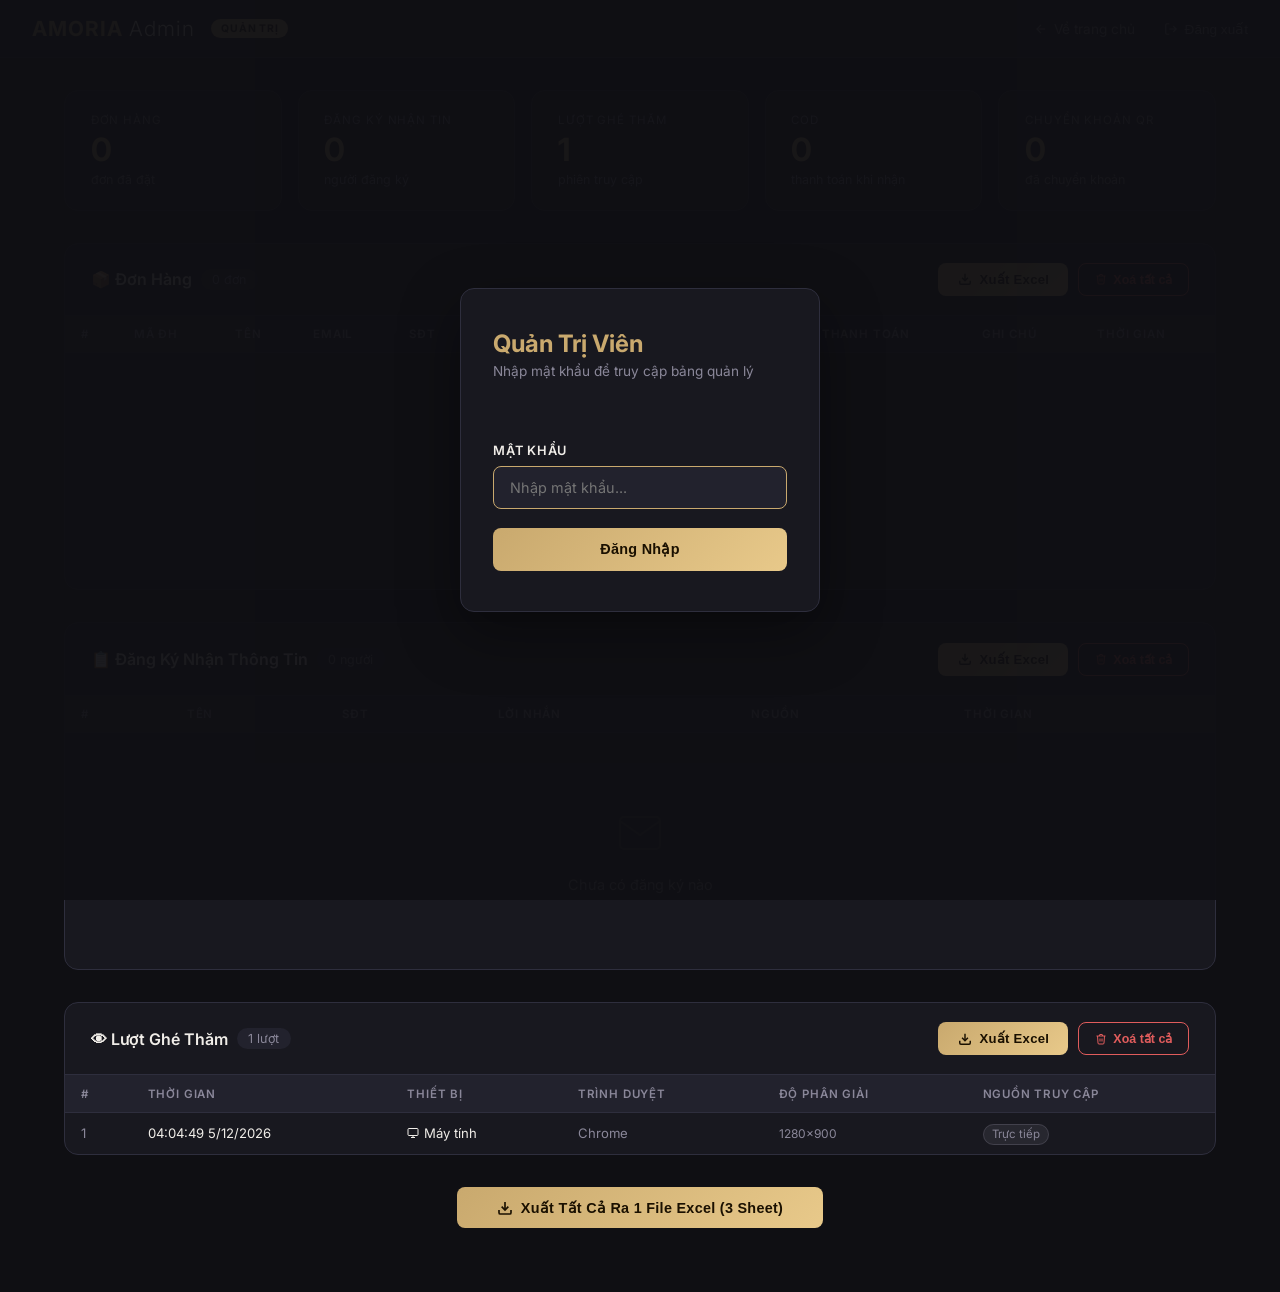
<file: admin.html>
<!DOCTYPE html>
<html lang="vi">

<head>
  <meta charset="UTF-8" />
  <meta name="viewport" content="width=device-width, initial-scale=1.0" />
  <title>Amoria — Quản Trị</title>
  <link rel="preconnect" href="https://fonts.googleapis.com" />
  <link href="https://fonts.googleapis.com/css2?family=Inter:wght@300;400;500;600;700&display=swap" rel="stylesheet" />
  <script src="https://cdn.sheetjs.com/xlsx-0.20.3/package/dist/xlsx.full.min.js"></script>
  <style>
    *,
    *::before,
    *::after {
      box-sizing: border-box;
      margin: 0;
      padding: 0;
    }

    :root {
      --bg: #0f0f13;
      --surface: #18181f;
      --surface2: #22222d;
      --border: #2e2e3d;
      --accent: #c9a96e;
      --accent2: #e8c98a;
      --text: #f0ede8;
      --muted: #8a8799;
      --danger: #e05c5c;
      --success: #4caf82;
      --radius: 14px;
    }

    body {
      font-family: 'Inter', sans-serif;
      background: var(--bg);
      color: var(--text);
      min-height: 100vh;
    }

    /* ── HEADER ── */
    .admin-header {
      background: var(--surface);
      border-bottom: 1px solid var(--border);
      padding: 1rem 2rem;
      display: flex;
      align-items: center;
      gap: 1rem;
      position: sticky;
      top: 0;
      z-index: 100;
    }

    .admin-header .logo {
      font-size: 1.3rem;
      font-weight: 700;
      letter-spacing: .05em;
      color: var(--accent);
    }

    .admin-header .logo span {
      color: var(--text);
      font-weight: 300;
    }

    .admin-header .badge {
      background: var(--accent);
      color: #1a1000;
      font-size: .65rem;
      font-weight: 700;
      padding: .2rem .6rem;
      border-radius: 99px;
      text-transform: uppercase;
      letter-spacing: .08em;
    }

    .admin-header .back-link {
      margin-left: auto;
      font-size: .85rem;
      color: var(--muted);
      text-decoration: none;
      display: flex;
      align-items: center;
      gap: .4rem;
      transition: color .2s;
    }

    .admin-header .back-link:hover {
      color: var(--accent);
    }

    /* ── LAYOUT ── */
    .admin-body {
      max-width: 1200px;
      margin: 0 auto;
      padding: 2rem 1.5rem 4rem;
    }

    /* ── STAT CARDS ── */
    .stats-row {
      display: grid;
      grid-template-columns: repeat(auto-fit, minmax(180px, 1fr));
      gap: 1rem;
      margin-bottom: 2rem;
    }

    .stat-card {
      background: var(--surface);
      border: 1px solid var(--border);
      border-radius: var(--radius);
      padding: 1.4rem 1.6rem;
      display: flex;
      flex-direction: column;
      gap: .4rem;
      transition: border-color .2s;
    }

    .stat-card:hover {
      border-color: var(--accent);
    }

    .stat-card .stat-label {
      font-size: .72rem;
      color: var(--muted);
      text-transform: uppercase;
      letter-spacing: .08em;
    }

    .stat-card .stat-value {
      font-size: 2rem;
      font-weight: 700;
      color: var(--accent);
      line-height: 1;
    }

    .stat-card .stat-sub {
      font-size: .78rem;
      color: var(--muted);
    }

    /* ── SECTION ── */
    .section {
      background: var(--surface);
      border: 1px solid var(--border);
      border-radius: var(--radius);
      overflow: hidden;
      margin-bottom: 2rem;
    }

    .section-header {
      display: flex;
      align-items: center;
      justify-content: space-between;
      padding: 1.2rem 1.6rem;
      border-bottom: 1px solid var(--border);
      flex-wrap: wrap;
      gap: .8rem;
    }

    .section-header h2 {
      font-size: 1rem;
      font-weight: 600;
    }

    .section-header .count {
      font-size: .78rem;
      background: var(--surface2);
      color: var(--muted);
      padding: .2rem .7rem;
      border-radius: 99px;
    }

    /* ── BUTTONS ── */
    .btn-export {
      display: inline-flex;
      align-items: center;
      gap: .5rem;
      padding: .55rem 1.2rem;
      background: linear-gradient(135deg, #c9a96e, #e8c98a);
      color: #1a1000;
      font-size: .82rem;
      font-weight: 700;
      border: none;
      border-radius: 8px;
      cursor: pointer;
      transition: opacity .2s, transform .15s;
      letter-spacing: .02em;
    }

    .btn-export:hover {
      opacity: .9;
      transform: translateY(-1px);
    }

    .btn-export:active {
      transform: translateY(0);
    }

    .btn-clear {
      display: inline-flex;
      align-items: center;
      gap: .4rem;
      padding: .5rem 1rem;
      background: transparent;
      color: var(--danger);
      font-size: .78rem;
      font-weight: 600;
      border: 1px solid var(--danger);
      border-radius: 8px;
      cursor: pointer;
      transition: background .2s;
    }

    .btn-clear:hover {
      background: rgba(224, 92, 92, .1);
    }

    /* ── TABLE ── */
    .table-wrap {
      overflow-x: auto;
    }

    table {
      width: 100%;
      border-collapse: collapse;
      font-size: .82rem;
    }

    thead th {
      background: var(--surface2);
      padding: .7rem 1rem;
      text-align: left;
      font-weight: 600;
      color: var(--muted);
      font-size: .72rem;
      text-transform: uppercase;
      letter-spacing: .07em;
      white-space: nowrap;
      border-bottom: 1px solid var(--border);
    }

    tbody tr {
      border-bottom: 1px solid var(--border);
      transition: background .15s;
    }

    tbody tr:last-child {
      border-bottom: none;
    }

    tbody tr:hover {
      background: var(--surface2);
    }

    tbody td {
      padding: .75rem 1rem;
      vertical-align: middle;
      color: var(--text);
    }

    tbody td.muted {
      color: var(--muted);
    }

    .ref-badge {
      font-family: monospace;
      font-size: .78rem;
      background: var(--surface2);
      border: 1px solid var(--border);
      padding: .2rem .6rem;
      border-radius: 6px;
      color: var(--accent);
    }

    .pay-badge {
      font-size: .72rem;
      padding: .2rem .6rem;
      border-radius: 99px;
      font-weight: 600;
    }

    .pay-badge.cod {
      background: rgba(76, 175, 130, .12);
      color: var(--success);
    }

    .pay-badge.qr {
      background: rgba(201, 169, 110, .12);
      color: var(--accent);
    }

    /* ── EMPTY STATE ── */
    .empty-state {
      text-align: center;
      padding: 4rem 2rem;
      color: var(--muted);
    }

    .empty-state svg {
      opacity: .3;
      margin-bottom: 1rem;
    }

    .empty-state p {
      font-size: .9rem;
    }

    /* ── TOAST ── */
    #toast {
      position: fixed;
      bottom: 2rem;
      right: 2rem;
      background: var(--success);
      color: #fff;
      padding: .8rem 1.4rem;
      border-radius: 10px;
      font-size: .85rem;
      font-weight: 600;
      opacity: 0;
      transform: translateY(10px);
      transition: all .3s;
      pointer-events: none;
      z-index: 999;
    }

    #toast.show {
      opacity: 1;
      transform: translateY(0);
    }

    /* ── LOGIN MODAL ── */
    .login-overlay {
      position: fixed;
      top: 0;
      left: 0;
      right: 0;
      bottom: 0;
      background: rgba(15, 15, 19, 0.95);
      display: flex;
      align-items: center;
      justify-content: center;
      z-index: 9999;
      opacity: 0;
      visibility: hidden;
      transition: opacity .3s, visibility .3s;
    }

    .login-overlay.show {
      opacity: 1;
      visibility: visible;
    }

    .login-modal {
      background: var(--surface);
      border: 1px solid var(--border);
      border-radius: var(--radius);
      padding: 2.5rem 2rem;
      width: 100%;
      max-width: 360px;
      box-shadow: 0 20px 60px rgba(0, 0, 0, .4);
      animation: slideUp .3s ease-out;
    }

    @keyframes slideUp {
      from {
        opacity: 0;
        transform: translateY(20px);
      }
      to {
        opacity: 1;
        transform: translateY(0);
      }
    }

    .login-modal-title {
      font-size: 1.5rem;
      font-weight: 700;
      margin-bottom: 0.3rem;
      color: var(--accent);
    }

    .login-modal-desc {
      font-size: 0.85rem;
      color: var(--muted);
      margin-bottom: 1.8rem;
    }

    .login-form-group {
      margin-bottom: 1.2rem;
    }

    .login-form-group label {
      display: block;
      font-size: 0.8rem;
      font-weight: 600;
      margin-bottom: 0.5rem;
      text-transform: uppercase;
      letter-spacing: .06em;
      color: var(--text);
    }

    .login-form-group input {
      width: 100%;
      padding: 0.75rem 1rem;
      background: var(--surface2);
      border: 1px solid var(--border);
      border-radius: 8px;
      color: var(--text);
      font-size: 0.9rem;
      transition: border-color .2s;
      font-family: 'Inter', sans-serif;
    }

    .login-form-group input:focus {
      outline: none;
      border-color: var(--accent);
    }

    .login-btn-submit {
      width: 100%;
      padding: 0.85rem 1.2rem;
      background: linear-gradient(135deg, #c9a96e, #e8c98a);
      color: #1a1000;
      font-size: 0.9rem;
      font-weight: 700;
      border: none;
      border-radius: 8px;
      cursor: pointer;
      transition: opacity .2s, transform .15s;
      letter-spacing: .02em;
    }

    .login-btn-submit:hover {
      opacity: 0.9;
      transform: translateY(-1px);
    }

    .login-btn-submit:active {
      transform: translateY(0);
    }

    .login-btn-submit:disabled {
      opacity: 0.5;
      cursor: not-allowed;
    }

    .login-error {
      font-size: 0.8rem;
      color: var(--danger);
      margin-bottom: 1rem;
      text-align: center;
      min-height: 1.2rem;
    }

    /* ── RESPONSIVE ── */
    @media (max-width: 600px) {
      .admin-header {
        padding: .8rem 1rem;
      }

      .admin-body {
        padding: 1rem .8rem 3rem;
      }

      .section-header {
        padding: 1rem;
      }

      .login-modal {
        padding: 2rem 1.5rem;
        max-width: 90%;
      }
    }
  </style>
</head>

<body>

  <!-- Login Modal -->
  <div class="login-overlay show" id="login-overlay">
    <div class="login-modal">
      <h2 class="login-modal-title">Quản Trị Viên</h2>
      <p class="login-modal-desc">Nhập mật khẩu để truy cập bảng quản lý</p>
      <form id="login-form">
        <div class="login-error" id="login-error"></div>
        <div class="login-form-group">
          <label for="login-password">Mật Khẩu</label>
          <input type="password" id="login-password" placeholder="Nhập mật khẩu..." required autocomplete="current-password" />
        </div>
        <button type="submit" class="login-btn-submit">Đăng Nhập</button>
      </form>
    </div>
  </div>

  <!-- Header -->
  <header class="admin-header">
    <span class="logo">AMORIA <span>Admin</span></span>
    <span class="badge">Quản Trị</span>
    <a class="back-link" href="index.html">
      <svg width="14" height="14" viewBox="0 0 24 24" fill="none" stroke="currentColor" stroke-width="2">
        <line x1="19" y1="12" x2="5" y2="12" />
        <polyline points="12 19 5 12 12 5" />
      </svg>
      Về trang chủ
    </a>
    <button class="back-link" onclick="logoutAdmin()" title="Đăng xuất" style="background:none;border:none;cursor:pointer;padding:0;margin-left:.8rem;">
      <svg width="14" height="14" viewBox="0 0 24 24" fill="none" stroke="currentColor" stroke-width="2">
        <path d="M9 21H5a2 2 0 01-2-2V5a2 2 0 012-2h4M16 17l5-5-5-5M21 12H9" />
      </svg>
      Đăng xuất
    </button>
  </header>

  <div class="admin-body">

    <!-- Stats -->
    <div class="stats-row" id="stats-row">
      <div class="stat-card">
        <div class="stat-label">Đơn Hàng</div>
        <div class="stat-value" id="stat-orders">0</div>
        <div class="stat-sub">đơn đã đặt</div>
      </div>
      <div class="stat-card">
        <div class="stat-label">Đăng Ký Nhận Tin</div>
        <div class="stat-value" id="stat-subs">0</div>
        <div class="stat-sub">người đăng ký</div>
      </div>
      <div class="stat-card">
        <div class="stat-label">Lượt Ghé Thăm</div>
        <div class="stat-value" id="stat-visits">0</div>
        <div class="stat-sub">phiên truy cập</div>
      </div>
      <div class="stat-card">
        <div class="stat-label">COD</div>
        <div class="stat-value" id="stat-cod">0</div>
        <div class="stat-sub">thanh toán khi nhận</div>
      </div>
      <div class="stat-card">
        <div class="stat-label">Chuyển Khoản QR</div>
        <div class="stat-value" id="stat-qr">0</div>
        <div class="stat-sub">đã chuyển khoản</div>
      </div>
    </div>

    <!-- ── BẢNG ĐƠN HÀNG ── -->
    <div class="section">
      <div class="section-header">
        <div style="display:flex;align-items:center;gap:.6rem;">
          <h2>📦 Đơn Hàng</h2>
          <span class="count" id="orders-count">0 đơn</span>
        </div>
        <div style="display:flex;gap:.6rem;flex-wrap:wrap;">
          <button class="btn-export" onclick="exportOrders()">
            <svg width="14" height="14" viewBox="0 0 24 24" fill="none" stroke="currentColor" stroke-width="2.5">
              <path d="M21 15v4a2 2 0 01-2 2H5a2 2 0 01-2-2v-4" />
              <polyline points="7 10 12 15 17 10" />
              <line x1="12" y1="15" x2="12" y2="3" />
            </svg>
            Xuất Excel
          </button>
          <button class="btn-clear" onclick="clearOrders()">
            <svg width="12" height="12" viewBox="0 0 24 24" fill="none" stroke="currentColor" stroke-width="2">
              <polyline points="3 6 5 6 21 6" />
              <path d="M19 6l-1 14a2 2 0 01-2 2H8a2 2 0 01-2-2L5 6" />
              <path d="M10 11v6M14 11v6" />
              <path d="M9 6V4a1 1 0 011-1h4a1 1 0 011 1v2" />
            </svg>
            Xoá tất cả
          </button>
        </div>
      </div>
      <div class="table-wrap">
        <table id="orders-table">
          <thead>
            <tr>
              <th>#</th>
              <th>Mã ĐH</th>
              <th>Tên</th>
              <th>Email</th>
              <th>SĐT</th>
              <th>Địa Chỉ</th>
              <th>Sản Phẩm</th>
              <th>Tổng</th>
              <th>Thanh Toán</th>
              <th>Ghi Chú</th>
              <th>Thời Gian</th>
            </tr>
          </thead>
          <tbody id="orders-body">
          </tbody>
        </table>
      </div>
    </div>

    <!-- ── BẢNG ĐĂNG KÝ NHẬN TIN ── -->
    <div class="section">
      <div class="section-header">
        <div style="display:flex;align-items:center;gap:.6rem;">
          <h2>📋 Đăng Ký Nhận Thông Tin</h2>
          <span class="count" id="subs-count">0 người</span>
        </div>
        <div style="display:flex;gap:.6rem;flex-wrap:wrap;">
          <button class="btn-export" onclick="exportSubs()">
            <svg width="14" height="14" viewBox="0 0 24 24" fill="none" stroke="currentColor" stroke-width="2.5">
              <path d="M21 15v4a2 2 0 01-2 2H5a2 2 0 01-2-2v-4" />
              <polyline points="7 10 12 15 17 10" />
              <line x1="12" y1="15" x2="12" y2="3" />
            </svg>
            Xuất Excel
          </button>
          <button class="btn-clear" onclick="clearSubs()">
            <svg width="12" height="12" viewBox="0 0 24 24" fill="none" stroke="currentColor" stroke-width="2">
              <polyline points="3 6 5 6 21 6" />
              <path d="M19 6l-1 14a2 2 0 01-2 2H8a2 2 0 01-2-2L5 6" />
              <path d="M10 11v6M14 11v6" />
              <path d="M9 6V4a1 1 0 011-1h4a1 1 0 011 1v2" />
            </svg>
            Xoá tất cả
          </button>
        </div>
      </div>
      <div class="table-wrap">
        <table id="subs-table">
          <thead>
            <tr>
              <th>#</th>
              <th>Tên</th>
              <th>SĐT</th>
              <th>Lời Nhắn</th>
              <th>Nguồn</th>
              <th>Thời Gian</th>
            </tr>
          </thead>
          <tbody id="subs-body">
          </tbody>
        </table>
      </div>
    </div>

    <!-- ── BẢNG LƯỢT XEM ── -->
    <div class="section">
      <div class="section-header">
        <div style="display:flex;align-items:center;gap:.6rem;">
          <h2>👁 Lượt Ghé Thăm</h2>
          <span class="count" id="visits-count">0 lượt</span>
        </div>
        <div style="display:flex;gap:.6rem;flex-wrap:wrap;">
          <button class="btn-export" onclick="exportVisits()">
            <svg width="14" height="14" viewBox="0 0 24 24" fill="none" stroke="currentColor" stroke-width="2.5">
              <path d="M21 15v4a2 2 0 01-2 2H5a2 2 0 01-2-2v-4" />
              <polyline points="7 10 12 15 17 10" />
              <line x1="12" y1="15" x2="12" y2="3" />
            </svg>
            Xuất Excel
          </button>
          <button class="btn-clear" onclick="clearVisits()">
            <svg width="12" height="12" viewBox="0 0 24 24" fill="none" stroke="currentColor" stroke-width="2">
              <polyline points="3 6 5 6 21 6" />
              <path d="M19 6l-1 14a2 2 0 01-2 2H8a2 2 0 01-2-2L5 6" />
              <path d="M10 11v6M14 11v6" />
              <path d="M9 6V4a1 1 0 011-1h4a1 1 0 011 1v2" />
            </svg>
            Xoá tất cả
          </button>
        </div>
      </div>
      <div class="table-wrap">
        <table id="visits-table">
          <thead>
            <tr>
              <th>#</th>
              <th>Thời Gian</th>
              <th>Thiết Bị</th>
              <th>Trình Duyệt</th>
              <th>Độ Phân Giải</th>
              <th>Nguồn Truy Cập</th>
            </tr>
          </thead>
          <tbody id="visits-body"></tbody>
        </table>
      </div>
    </div>

    <!-- Nút xuất tất cả -->
    <div style="text-align:center;margin-top:1rem;">
      <button class="btn-export" style="padding:.8rem 2.5rem;font-size:.9rem;" onclick="exportAll()">
        <svg width="16" height="16" viewBox="0 0 24 24" fill="none" stroke="currentColor" stroke-width="2.5">
          <path d="M21 15v4a2 2 0 01-2 2H5a2 2 0 01-2-2v-4" />
          <polyline points="7 10 12 15 17 10" />
          <line x1="12" y1="15" x2="12" y2="3" />
        </svg>
        Xuất Tất Cả Ra 1 File Excel (3 Sheet)
      </button>
    </div>

  </div>

  <!-- Toast -->
  <div id="toast">✔ Đã xuất file Excel!</div>

  <script>
    /* ════════════════════════════════════════
       AUTHENTICATION
    ════════════════════════════════════════ */
    var ADMIN_PASSWORD = 'Amoria@123';

    function loginAdmin(password) {
      if (password === ADMIN_PASSWORD) {
        var overlay = document.getElementById('login-overlay');
        if (overlay) overlay.classList.remove('show');
        return true;
      }
      return false;
    }

    function logoutAdmin() {
      var overlay = document.getElementById('login-overlay');
      var passwordInput = document.getElementById('login-password');
      if (overlay) overlay.classList.add('show');
      if (passwordInput) passwordInput.value = '';
    }

    // Khởi tạo kiểm tra xác thực khi trang load
    (function initAuth() {
      var overlay = document.getElementById('login-overlay');
      var form = document.getElementById('login-form');
      var passwordInput = document.getElementById('login-password');
      var errorMsg = document.getElementById('login-error');

      // Luôn hiển thị modal login khi vào trang
      if (overlay) overlay.classList.add('show');

      // Xử lý submit form
      if (form) {
        form.addEventListener('submit', function (e) {
          e.preventDefault();
          var password = passwordInput ? passwordInput.value : '';

          if (loginAdmin(password)) {
            // Đăng nhập thành công, làm mới dữ liệu
            render();
            if (errorMsg) errorMsg.textContent = '';
            if (passwordInput) passwordInput.value = '';
          } else {
            // Sai mật khẩu
            if (errorMsg) errorMsg.textContent = '❌ Mật khẩu không đúng. Vui lòng thử lại.';
            if (passwordInput) passwordInput.value = '';
          }
        });
      }

      // Focus vào password input
      if (passwordInput) passwordInput.focus();
    })();

    /* ════════════════════════════════════════
       DATA HELPERS
    ════════════════════════════════════════ */
    function getOrders() { try { return JSON.parse(localStorage.getItem('amoria_orders')) || []; } catch (e) { return []; } }
    function getSubs() { try { return JSON.parse(localStorage.getItem('amoria_subscriptions')) || []; } catch (e) { return []; } }
    function getVisits() { try { return JSON.parse(localStorage.getItem('amoria_visits')) || []; } catch (e) { return []; } }

    /* ════════════════════════════════════════
       RENDER
    ════════════════════════════════════════ */
    function render() {
      var orders = getOrders();
      var subs = getSubs();
      var visits = getVisits();

      /* Stats */
      document.getElementById('stat-orders').textContent = orders.length;
      document.getElementById('stat-subs').textContent = subs.length;
      document.getElementById('stat-visits').textContent = visits.length;
      document.getElementById('stat-cod').textContent = orders.filter(function (o) { return o.payment && o.payment.indexOf('COD') !== -1; }).length;
      document.getElementById('stat-qr').textContent = orders.filter(function (o) { return o.payment && o.payment.indexOf('QR') !== -1; }).length;
      document.getElementById('orders-count').textContent = orders.length + ' đơn';
      document.getElementById('subs-count').textContent = subs.length + ' người';
      document.getElementById('visits-count').textContent = visits.length + ' lượt';

      /* Orders table */
      var ob = document.getElementById('orders-body');
      if (!orders.length) {
        ob.innerHTML = '<tr><td colspan="11"><div class="empty-state"><svg width="48" height="48" viewBox="0 0 24 24" fill="none" stroke="currentColor" stroke-width="1"><path d="M6 2L3 6v14a2 2 0 002 2h14a2 2 0 002-2V6l-3-4z"/><line x1="3" y1="6" x2="21" y2="6"/><path d="M16 10a4 4 0 01-8 0"/></svg><p>Chưa có đơn hàng nào</p></div></td></tr>';
      } else {
        ob.innerHTML = orders.map(function (o, i) {
          var isCOD = o.payment && o.payment.indexOf('COD') !== -1;
          return '<tr>'
            + '<td class="muted">' + (i + 1) + '</td>'
            + '<td><span class="ref-badge">' + esc(o.ref) + '</span></td>'
            + '<td><strong>' + esc(o.name) + '</strong></td>'
            + '<td class="muted">' + esc(o.email) + '</td>'
            + '<td>' + esc(o.phone) + '</td>'
            + '<td class="muted" style="max-width:180px;white-space:normal;">' + esc(o.address) + '</td>'
            + '<td style="max-width:200px;white-space:normal;">' + esc(o.products) + '</td>'
            + '<td><strong style="color:var(--accent)">' + esc(o.total) + '</strong></td>'
            + '<td><span class="pay-badge ' + (isCOD ? 'cod' : 'qr') + '">' + esc(o.payment) + '</span></td>'
            + '<td class="muted">' + esc(o.note || '—') + '</td>'
            + '<td class="muted" style="white-space:nowrap;">' + esc(o.time) + '</td>'
            + '</tr>';
        }).join('');
      }

      /* Subs table */
      var sb = document.getElementById('subs-body');
      if (!subs.length) {
        sb.innerHTML = '<tr><td colspan="6"><div class="empty-state"><svg width="48" height="48" viewBox="0 0 24 24" fill="none" stroke="currentColor" stroke-width="1"><path d="M4 4h16c1.1 0 2 .9 2 2v12c0 1.1-.9 2-2 2H4c-1.1 0-2-.9-2-2V6c0-1.1.9-2 2-2z"/><polyline points="22,6 12,13 2,6"/></svg><p>Chưa có đăng ký nào</p></div></td></tr>';
      } else {
        sb.innerHTML = subs.map(function (s, i) {
          return '<tr>'
            + '<td class="muted">' + (i + 1) + '</td>'
            + '<td>' + esc(s.name || '—') + '</td>'
            + '<td>' + esc(s.phone) + '</td>'
            + '<td class="muted" style="max-width:220px;white-space:normal;">' + esc(s.message || '—') + '</td>'
            + '<td><span style="font-size:.72rem;background:var(--surface2);border:1px solid var(--border);padding:.15rem .5rem;border-radius:6px;">' + esc(s.source || '—') + '</span></td>'
            + '<td class="muted" style="white-space:nowrap;">' + esc(s.time) + '</td>'
            + '</tr>';
        }).join('');
      }

      /* Visits table */
      var vb = document.getElementById('visits-body');
      var visitsRev = visits.slice().reverse(); /* Mới nhất lên đầu */
      if (!visitsRev.length) {
        vb.innerHTML = '<tr><td colspan="6"><div class="empty-state"><svg width="48" height="48" viewBox="0 0 24 24" fill="none" stroke="currentColor" stroke-width="1"><path d="M1 12s4-8 11-8 11 8 11 8-4 8-11 8-11-8-11-8z"/><circle cx="12" cy="12" r="3"/></svg><p>Chưa có lượt truy cập nào</p></div></td></tr>';
      } else {
        vb.innerHTML = visitsRev.map(function (v, i) {
          var refColor = v.ref === 'Facebook' ? '#1877f2' : v.ref === 'Instagram' ? '#e1306c' : v.ref === 'TikTok' ? '#000' : v.ref === 'Google' ? '#4285f4' : '#8a8799';
          var devIcon = v.device === 'Di động'
            ? '<svg width="12" height="12" viewBox="0 0 24 24" fill="none" stroke="currentColor" stroke-width="2"><rect x="5" y="2" width="14" height="20" rx="2"/><line x1="12" y1="18" x2="12.01" y2="18"/></svg>'
            : '<svg width="12" height="12" viewBox="0 0 24 24" fill="none" stroke="currentColor" stroke-width="2"><rect x="2" y="3" width="20" height="14" rx="2"/><path d="M8 21h8M12 17v4"/></svg>';
          return '<tr>'
            + '<td class="muted">' + (visitsRev.length - i) + '</td>'
            + '<td style="white-space:nowrap">' + esc(v.time) + '</td>'
            + '<td><span style="display:inline-flex;align-items:center;gap:.3rem">' + devIcon + esc(v.device) + '</span></td>'
            + '<td class="muted">' + esc(v.browser || '—') + '</td>'
            + '<td class="muted" style="font-size:.75rem">' + esc(v.screen || '—') + '</td>'
            + '<td><span style="font-size:.72rem;padding:.15rem .5rem;border-radius:99px;background:' + refColor + '22;color:' + refColor + ';border:1px solid ' + refColor + '44;">' + esc(v.ref || 'Trực tiếp') + '</span></td>'
            + '</tr>';
        }).join('');
      }
    }

    function esc(v) {
      if (v === undefined || v === null) return '';
      return String(v).replace(/&/g, '&amp;').replace(/</g, '&lt;').replace(/>/g, '&gt;').replace(/"/g, '&quot;');
    }

    /* ════════════════════════════════════════
       EXPORT HELPERS  (SheetJS)
    ════════════════════════════════════════ */
    function colStyle() {
      return { font: { bold: true }, fill: { fgColor: { rgb: 'C9A96E' } }, alignment: { horizontal: 'center' } };
    }

    function ordersSheetData() {
      var orders = getOrders();
      var header = ['STT', 'Mã Đơn Hàng', 'Tên Người Nhận', 'Email', 'Số Điện Thoại', 'Địa Chỉ', 'Sản Phẩm', 'Tổng Tiền', 'Hình Thức Thanh Toán', 'Ghi Chú', 'Thời Gian'];
      var rows = orders.map(function (o, i) {
        return [i + 1, o.ref, o.name, o.email, o.phone, o.address, o.products, o.total, o.payment, o.note || '', o.time];
      });
      return [header].concat(rows);
    }

    function subsSheetData() {
      var subs = getSubs();
      var header = ['STT', 'Tên', 'Số Điện Thoại', 'Lời Nhắn', 'Nguồn', 'Thời Gian'];
      var rows = subs.map(function (s, i) {
        return [i + 1, s.name || '', s.phone, s.message || '', s.source || '', s.time];
      });
      return [header].concat(rows);
    }

    function visitsSheetData() {
      var visits = getVisits().slice().reverse();
      var header = ['STT', 'Thời Gian', 'Thiết Bị', 'Trình Duyệt', 'Độ Phân Giải', 'Nguồn Truy Cập'];
      var rows = visits.map(function (v, i) {
        return [i + 1, v.time, v.device || '', v.browser || '', v.screen || '', v.ref || 'Trực tiếp'];
      });
      return [header].concat(rows);
    }

    function applyHeaderStyle(ws, numCols) {
      for (var c = 0; c < numCols; c++) {
        var addr = XLSX.utils.encode_cell({ r: 0, c: c });
        if (!ws[addr]) continue;
        ws[addr].s = {
          font: { bold: true, color: { rgb: '1A1000' } },
          fill: { patternType: 'solid', fgColor: { rgb: 'C9A96E' } },
          alignment: { horizontal: 'center', vertical: 'center' },
          border: { bottom: { style: 'thin', color: { rgb: '8B6914' } } }
        };
      }
    }

    function makeWorkbook(sheets) {
      var wb = XLSX.utils.book_new();
      sheets.forEach(function (s) {
        var ws = XLSX.utils.aoa_to_sheet(s.data);
        /* Auto column width */
        var cols = s.data[0].map(function (_, ci) {
          var max = 10;
          s.data.forEach(function (row) {
            var v = row[ci] ? String(row[ci]) : '';
            if (v.length > max) max = v.length;
          });
          return { wch: Math.min(max + 2, 50) };
        });
        ws['!cols'] = cols;
        applyHeaderStyle(ws, s.data[0].length);
        XLSX.utils.book_append_sheet(wb, ws, s.name);
      });
      return wb;
    }

    function exportOrders() {
      var data = ordersSheetData();
      if (data.length < 2) { alert('Chưa có đơn hàng nào để xuất!'); return; }
      var wb = makeWorkbook([{ name: 'Đơn Hàng', data: data }]);
      XLSX.writeFile(wb, 'Amoria_DonHang_' + dateTag() + '.xlsx');
      toast('✔ Đã xuất ' + (data.length - 1) + ' đơn hàng!');
    }

    function exportSubs() {
      var data = subsSheetData();
      if (data.length < 2) { alert('Chưa có đăng ký nào để xuất!'); return; }
      var wb = makeWorkbook([{ name: 'Đăng Ký Nhận Tin', data: data }]);
      XLSX.writeFile(wb, 'Amoria_DangKy_' + dateTag() + '.xlsx');
      toast('✔ Đã xuất ' + (data.length - 1) + ' đăng ký!');
    }

    function exportVisits() {
      var data = visitsSheetData();
      if (data.length < 2) { alert('Chưa có lượt xem nào để xuất!'); return; }
      var wb = makeWorkbook([{ name: 'Lượt Xem', data: data }]);
      XLSX.writeFile(wb, 'Amoria_LuotXem_' + dateTag() + '.xlsx');
      toast('✔ Đã xuất ' + (data.length - 1) + ' lượt truy cập!');
    }

    function exportAll() {
      var orders = ordersSheetData();
      var subs = subsSheetData();
      var visits = visitsSheetData();
      if (orders.length < 2 && subs.length < 2 && visits.length < 2) { alert('Chưa có dữ liệu nào để xuất!'); return; }
      var sheets = [];
      if (orders.length >= 2) sheets.push({ name: 'Đơn Hàng', data: orders });
      if (subs.length >= 2) sheets.push({ name: 'Đăng Ký Nhận Tin', data: subs });
      if (visits.length >= 2) sheets.push({ name: 'Lượt Xem', data: visits });
      var wb = makeWorkbook(sheets);
      XLSX.writeFile(wb, 'Amoria_ToanBo_' + dateTag() + '.xlsx');
      toast('✔ Đã xuất toàn bộ dữ liệu!');
    }

    /* ════════════════════════════════════════
       CLEAR DATA
    ════════════════════════════════════════ */
    function clearOrders() {
      if (!confirm('Xoá toàn bộ đơn hàng? Hành động này không thể hoàn tác.')) return;
      localStorage.removeItem('amoria_orders');
      render();
    }
    function clearSubs() {
      if (!confirm('Xoá toàn bộ danh sách đăng ký? Hành động này không thể hoàn tác.')) return;
      localStorage.removeItem('amoria_subscriptions');
      render();
    }
    function clearVisits() {
      if (!confirm('Xoá toàn bộ lịch sử lượt xem? Hành động này không thể hoàn tác.')) return;
      localStorage.removeItem('amoria_visits');
      render();
    }

    /* ════════════════════════════════════════
       UTILS
    ════════════════════════════════════════ */
    function dateTag() {
      var d = new Date();
      return d.getFullYear() + ('0' + (d.getMonth() + 1)).slice(-2) + ('0' + d.getDate()).slice(-2);
    }

    var _toastTimer;
    function toast(msg) {
      var el = document.getElementById('toast');
      el.textContent = msg;
      el.classList.add('show');
      clearTimeout(_toastTimer);
      _toastTimer = setTimeout(function () { el.classList.remove('show'); }, 3000);
    }

    /* ── INIT ── */
    render();
    /* Tự refresh nếu tab khác thay đổi localStorage */
    window.addEventListener('storage', render);
  </script>

</body>

</html>
</file>
